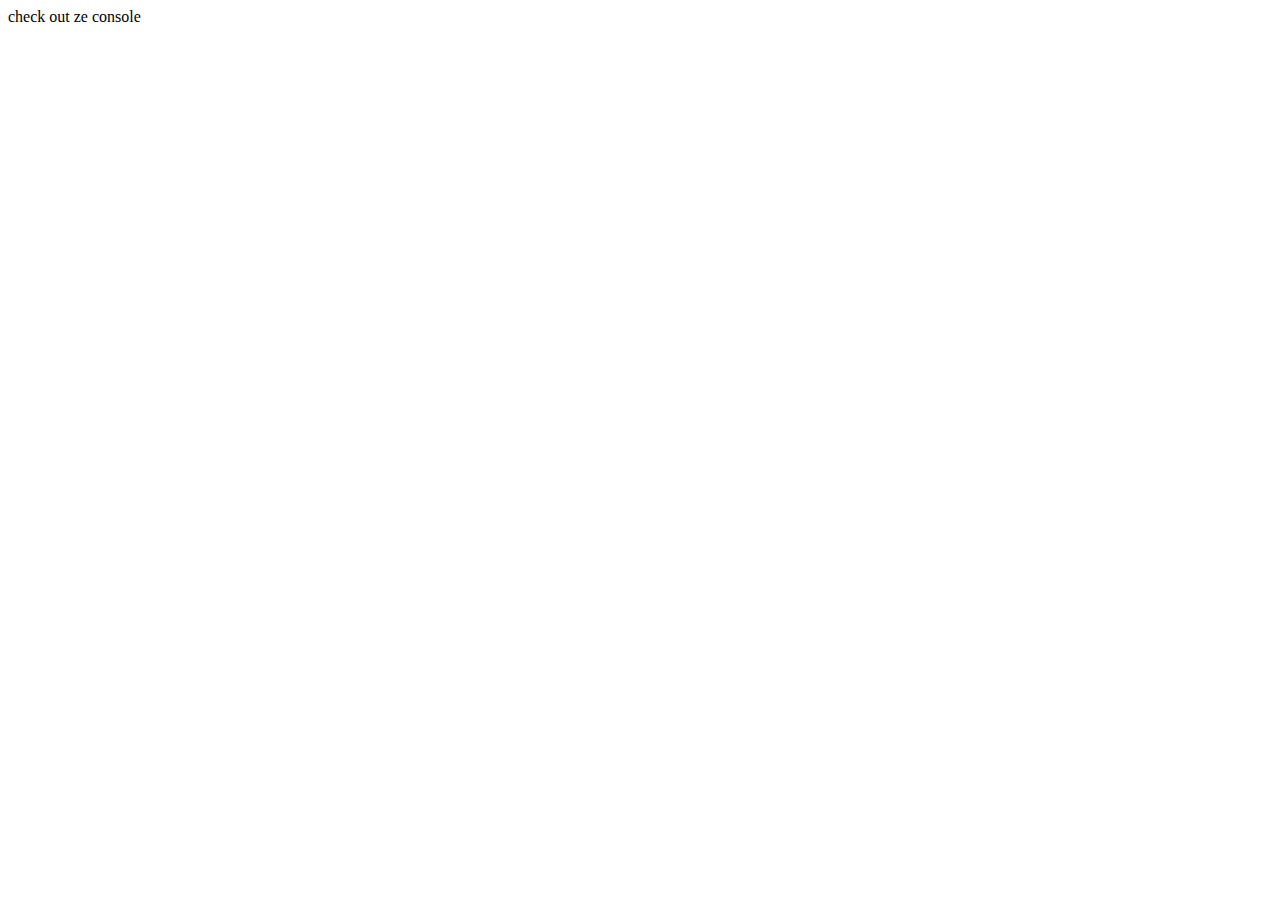
<file: javascript-day2/index.html>
<!doctype html>
<html lang="en">
<head>
  <meta charset="UTF-8">
  <title>javascript day 2</title>
  <script rel="javascript" type="text/javascript" src="js/triangles.js"></script>
</head>
<body>
  check out ze console
</body>
</html>
</file>
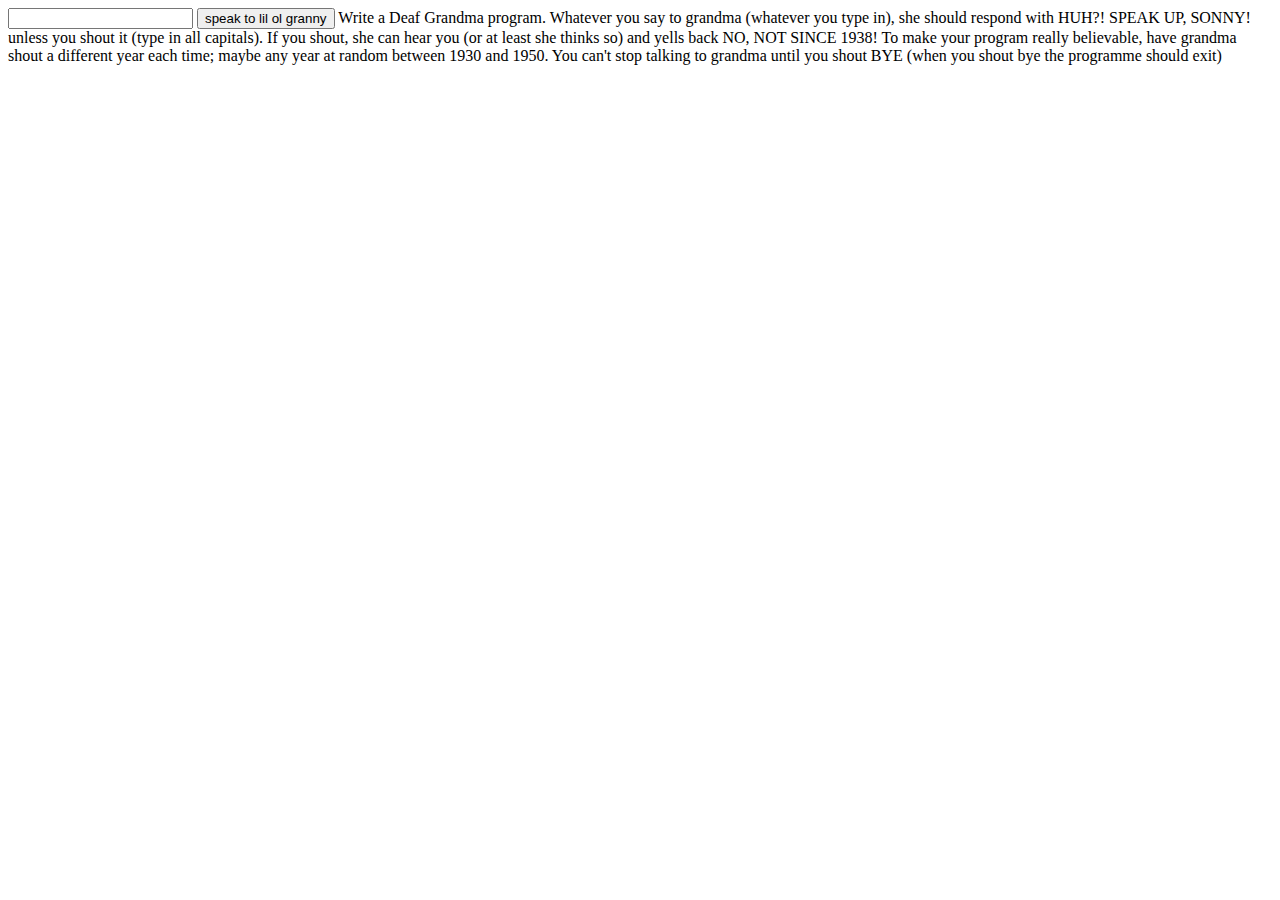
<file: warmup-grandma/index.html>
<!doctype html>
<html lang="en">
<head>
  <meta charset="UTF-8">
  <title>GRANDMA</title>
  <script src="http://cdnjs.cloudflare.com/ajax/libs/jquery/2.1.1/jquery.min.js"></script>
  <script src="js/grandma.js"></script>
</head>
<body>
  <input type="text" id="input">
  <button id="submit">speak to lil ol granny</button>

Write a Deaf Grandma program.

Whatever you say to grandma (whatever you type in), she should respond with

HUH?! SPEAK UP, SONNY!
unless you shout it (type in all capitals).

If you shout, she can hear you (or at least she thinks so) and yells back

NO, NOT SINCE 1938!
To make your program really believable, have grandma shout a different year each time; maybe any year at random between 1930 and 1950.

You can't stop talking to grandma until you shout BYE (when you shout bye the programme should exit)
  
</body>
</html>
</file>
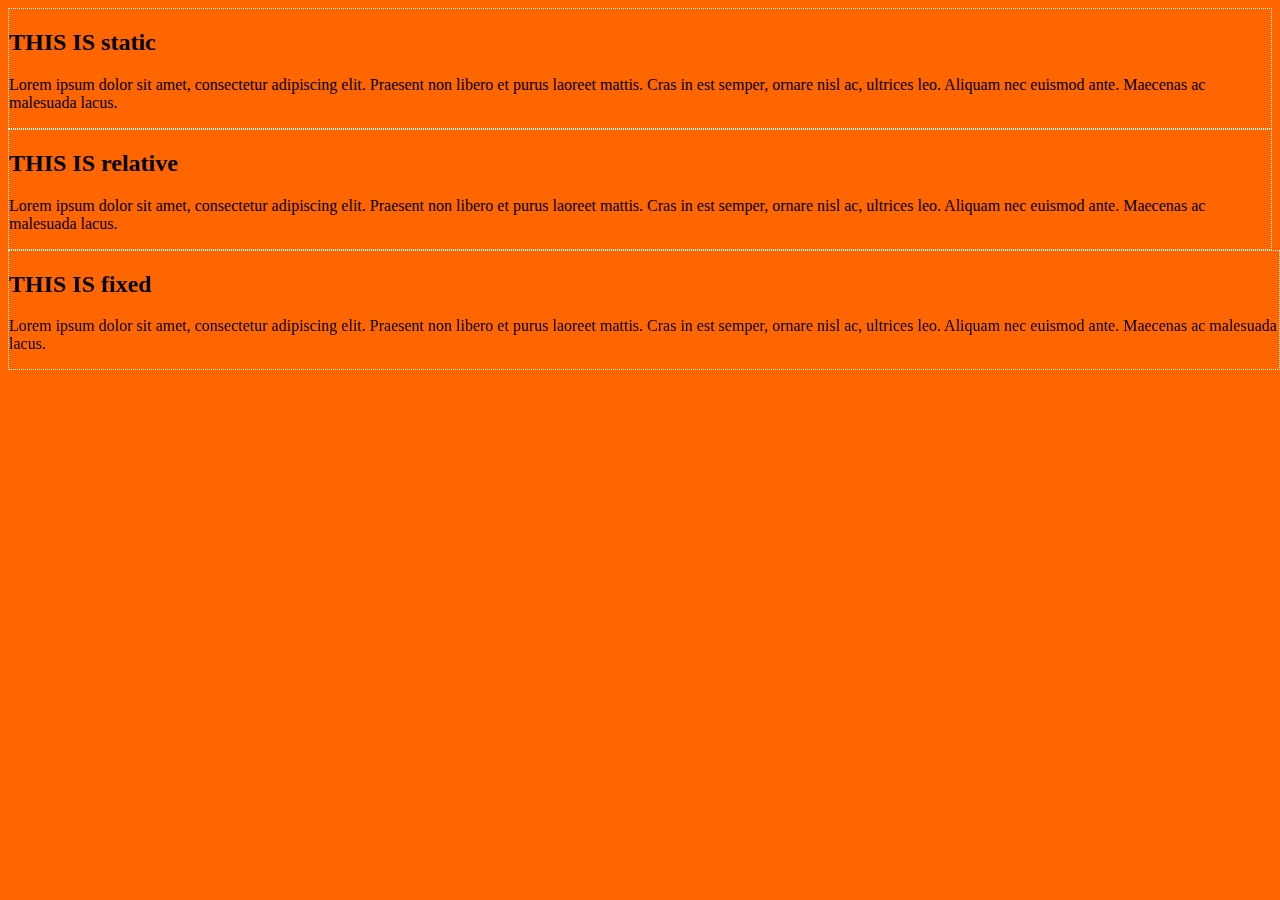
<file: css/position/index.html>
<!doctype html>
<html lang="en">
<head>
  <meta charset="UTF-8">
  <title>CSS Positioning</title>
  <link rel="stylesheet" href="css/style.css">
</head>
<body>
  <div class="static">
    <h2>THIS IS static</h2>
    <p>Lorem ipsum dolor sit amet, consectetur adipiscing elit. Praesent non libero et purus laoreet mattis. Cras in est semper, ornare nisl ac, ultrices leo. Aliquam nec euismod ante. Maecenas ac malesuada lacus.</p>
  </div>
  <div class="relative">
    <h2>THIS IS relative</h2>
    <p>Lorem ipsum dolor sit amet, consectetur adipiscing elit. Praesent non libero et purus laoreet mattis. Cras in est semper, ornare nisl ac, ultrices leo. Aliquam nec euismod ante. Maecenas ac malesuada lacus.</p>
  </div>
  <div class="fixed">
    <h2>THIS IS fixed</h2>
    <p>Lorem ipsum dolor sit amet, consectetur adipiscing elit. Praesent non libero et purus laoreet mattis. Cras in est semper, ornare nisl ac, ultrices leo. Aliquam nec euismod ante. Maecenas ac malesuada lacus.</p>
  </div>
</body>
</html>
</file>
<file: css/position/css/style.css>
body{
  background: #F60;
}
div{
  border: 1px dotted #FFF;
}



.invisible{
  display: none;
}
.static{
  position: static;
}
.relative{
  position: relative;
}
.fixed{
  position: fixed;
}
</file>
